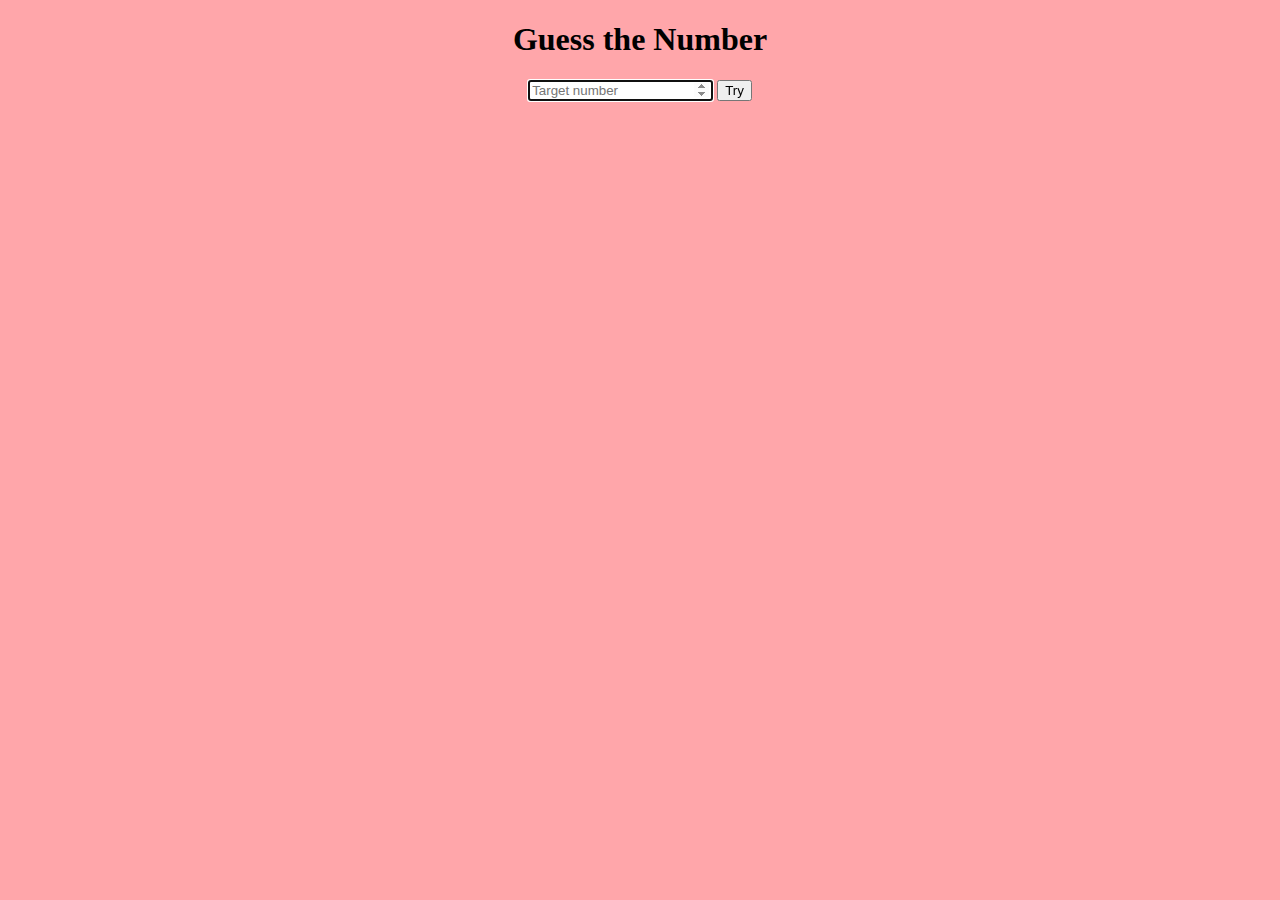
<file: projects/number-guessing-game/index.html>
<!DOCTYPE html>
<html lang="en">
<head>
    <title>Integer++</title>
    <style>
        body {
            text-align: center;
            background-color: #ffa6aa;
        }
    </style>
</head>

<body>
    <header>
        <div>
            <h1> Guess the Number </h1>
        </div>
    </header>

    <main id="main">
        <div>
            <input id="obj" autocomplete="off" placeholder="Target number" type="number" autofocus>
            <input id="submit" type="submit" value="Try">
            <p id="message"></p>
        </div>
    </main>
</body>

<script>
    let attempts = 0;
    let target = Math.floor(Math.random() * 100) + 1;
    let userGuess = null;

    document.getElementById("submit").onclick = function() {
        userGuess = Number(document.getElementById("obj").value);
        if (userGuess < target) {
            document.getElementById("message").innerHTML = "Your guess is too low";
            attempts++;
        } else if (userGuess > target) {
            document.getElementById("message").innerHTML = "Your guess is too high";
            attempts++;
        } else {
            document.getElementById("message").innerHTML = "Congratulations! You guessed it in " + attempts + " attempts.";
            const replayBtn = document.createElement("button");
            replayBtn.textContent = "Play Again";
            replayBtn.id = "btn";
            document.getElementById("main").appendChild(replayBtn);

            replayBtn.addEventListener("click", function() {
                target = Math.floor(Math.random() * 100) + 1;
                attempts = 0;
                document.getElementById("message").innerHTML = "";
                document.getElementById("obj").value = "";
                replayBtn.remove();
            });
        }
    };
</script>

</html>
</file>
